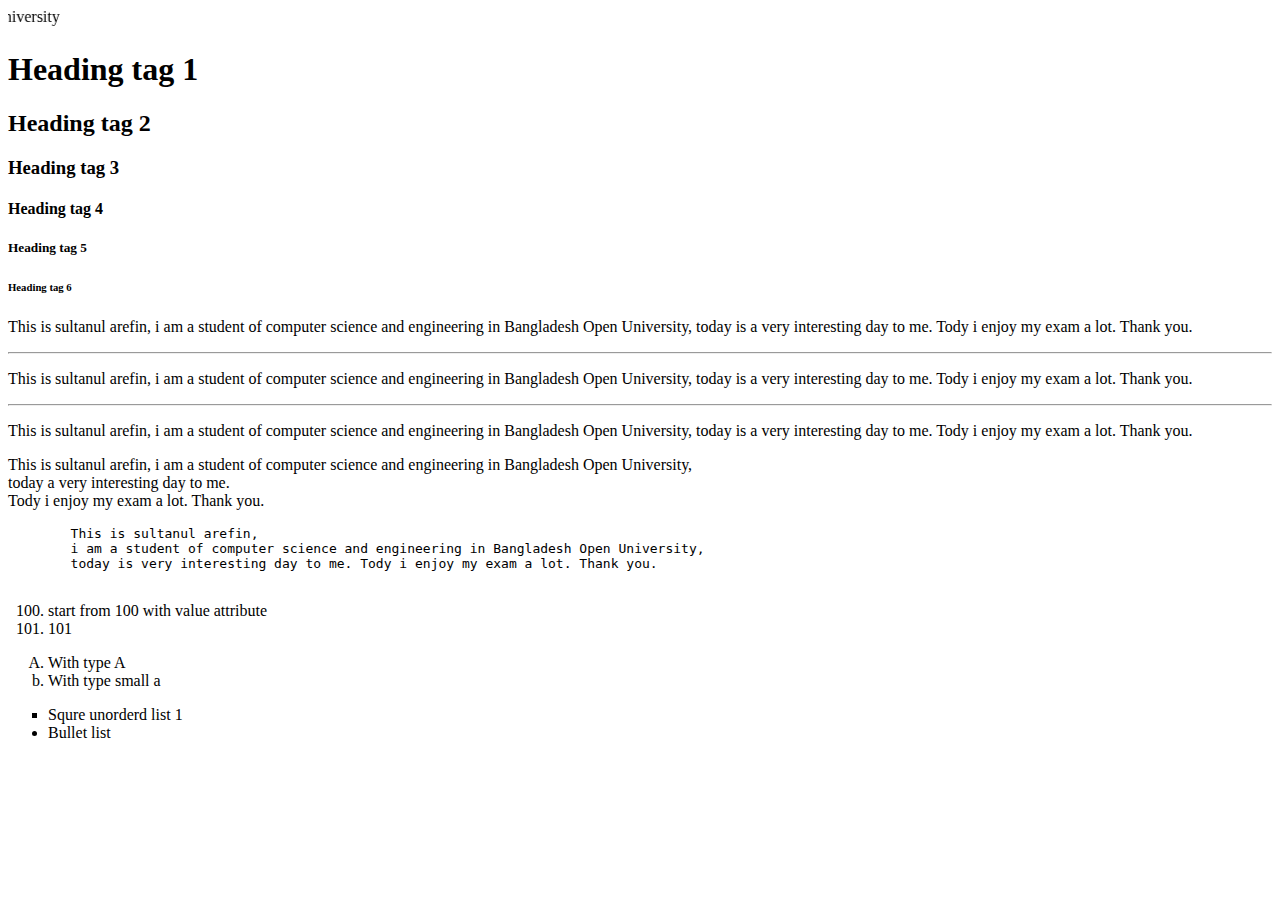
<file: 171_exp_1/index.html>
<!doctype html>
<html>

<head>
    <!-- Task 1 -->
    <title>
        Simple Html Tags
    </title>
</head>

<body>
    <!-- Task 2.1 -->
    <marquee direction="right">Bangladesh Open University</marquee>

    <!-- Task 2.2 -->
    <h1>Heading tag 1</h1>
    <h2>Heading tag 2</h2>
    <h3>Heading tag 3</h3>
    <h4>Heading tag 4</h4>
    <h5>Heading tag 5</h5>
    <h6>Heading tag 6</h6>

    <!-- Task 2.3 -->
    <p>This is sultanul arefin, i am a student of computer science and engineering in Bangladesh Open University, today
        is a very interesting day to me. Tody i enjoy my exam a lot. Thank you. </p>

    <!-- Task 2.4 -->
    <hr>
    <p>This is sultanul arefin, i am a student of computer science and engineering in Bangladesh Open University, today
        is a very interesting day to me. Tody i enjoy my exam a lot. Thank you. </p>
    <hr>
    <p>This is sultanul arefin, i am a student of computer science and engineering in Bangladesh Open University, today
        is a very interesting day to me. Tody i enjoy my exam a lot. Thank you. </p>

    <!-- Task 2.5 -->
    <p>This is sultanul arefin, i am a student of computer science and engineering in Bangladesh Open University,<br>
        today a very interesting day to me. <br> Tody i enjoy my exam a lot. Thank you. </p>

    <!-- Task 2.6 -->
    <pre>
        This is sultanul arefin, 
        i am a student of computer science and engineering in Bangladesh Open University, 
        today is very interesting day to me. Tody i enjoy my exam a lot. Thank you.
    </pre>

    <!-- Task 2.7 -->
    <ol>
        <li value="100">
            start from 100 with value attribute
        </li>
        <li>
            101
        </li>
    </ol>


    <ol>
        <li type="A">
            With type A
        </li>
        <li type="a">
            With type small a
        </li>
    </ol>


    <ul>
        <li type="square">
            Squre unorderd list 1
        </li>
        <li>
            Bullet list
        </li>

    </ul>



</body>

</html>
</file>
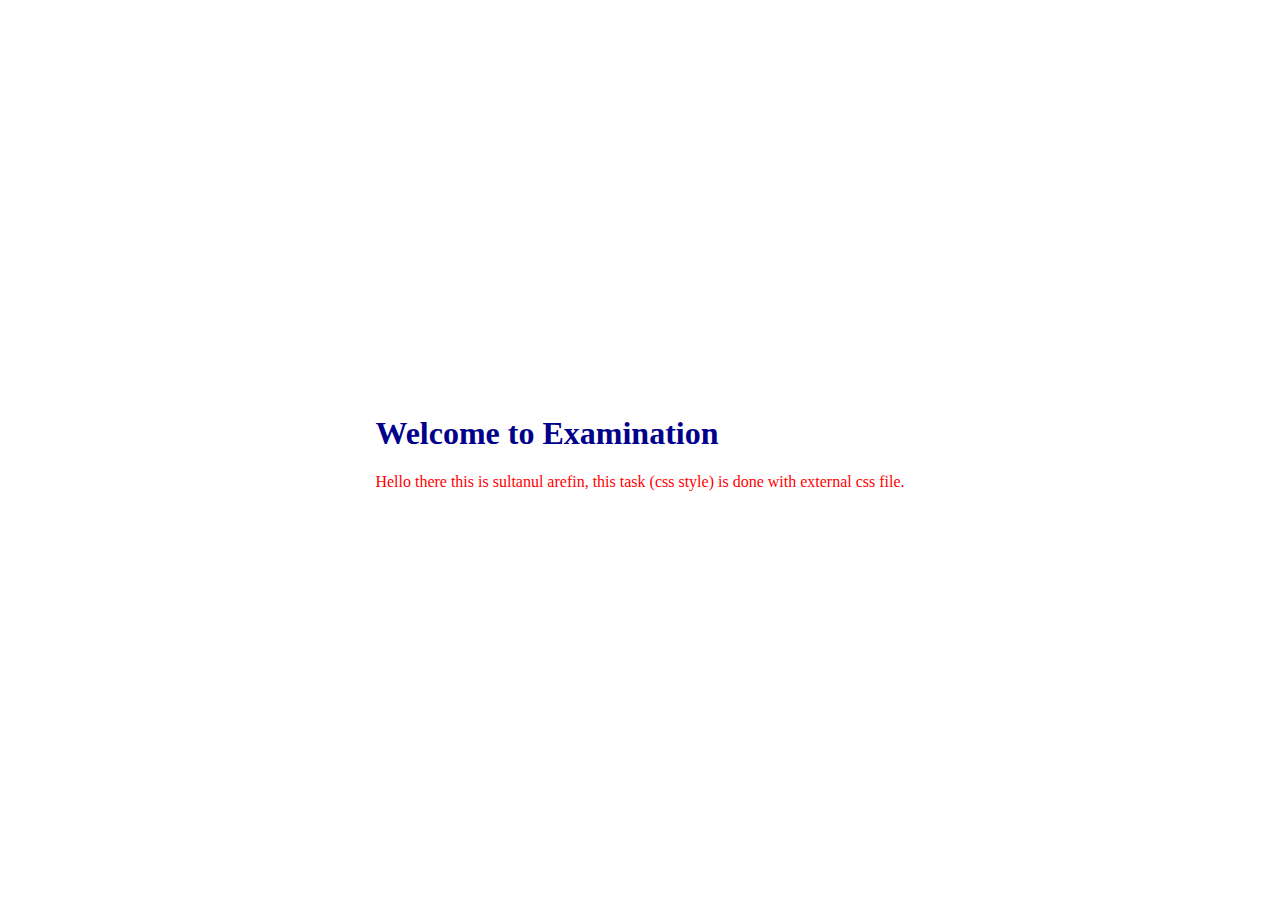
<file: 171_exp_3/index.html>
<!DOCTYPE html>
<html>

<head>
    <title>
        Expriment no 3
    </title>
    <!-- Task 3 -->
    <style>
        html,
        body {
            height: 100%;
        }

        html {
            display: table;
            margin: auto;
        }

        body {
            display: table-cell;
            vertical-align: middle;
        }
    </style>
    <!-- Task 2 -->
    <link rel="stylesheet" href="style.css">
</head>

<body>
    <!-- Task 1 -->
    <h1 style="color: darkblue;">Welcome to Examination</h1>
    <p>Hello there this is sultanul arefin, this task (css style) is done with external css file.</p>
</body>

</html>
</file>
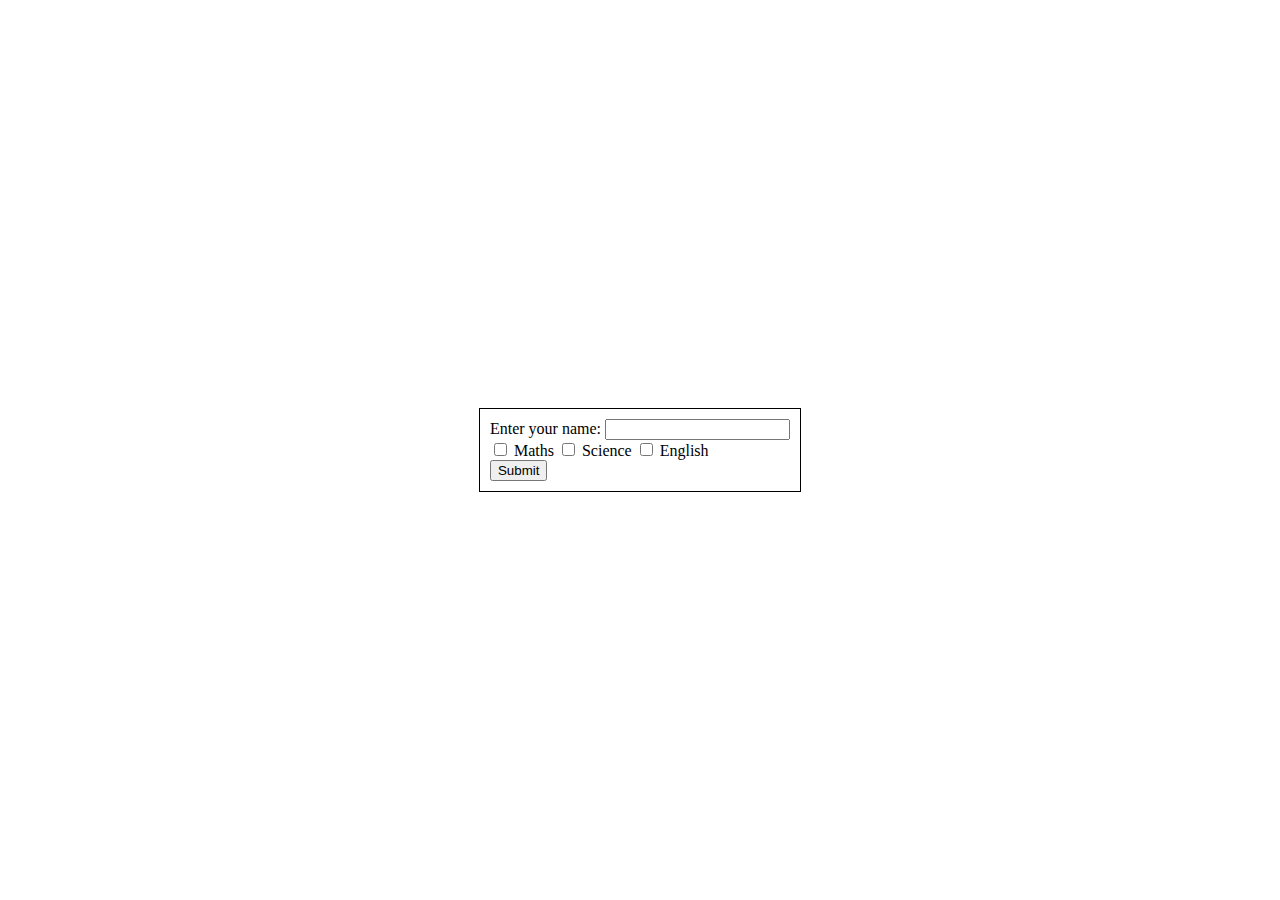
<file: 181_exp_1/index.html>
<!doctype html>
<html>

<head>
    <title>
        181 Exp 1
    </title>
    <style>
        html,
        body {
            height: 100%;
        }

        html {
            margin: auto;
            display: table;
        }

        body {
            vertical-align: middle;
            display: table-cell;
        }

        .border {
            border: 1px solid black;
        }

        .padding10 {
            padding: 10px;
        }
    </style>
</head>

<body>
    <div class="border padding10">
        Enter your name:
        <input type="text" name="name">
        <br>
        <input type="checkbox" name="subject" id="maths">
        <label for="maths">Maths</label>
        <input type="checkbox" name="subject" id="science">
        <label for="science">Science</label>
        <input type="checkbox" name="subject" id="english">
        <label for="english">English</label>
        <br>
        <button>Submit</button>
    </div>
</body>

</html>
</file>
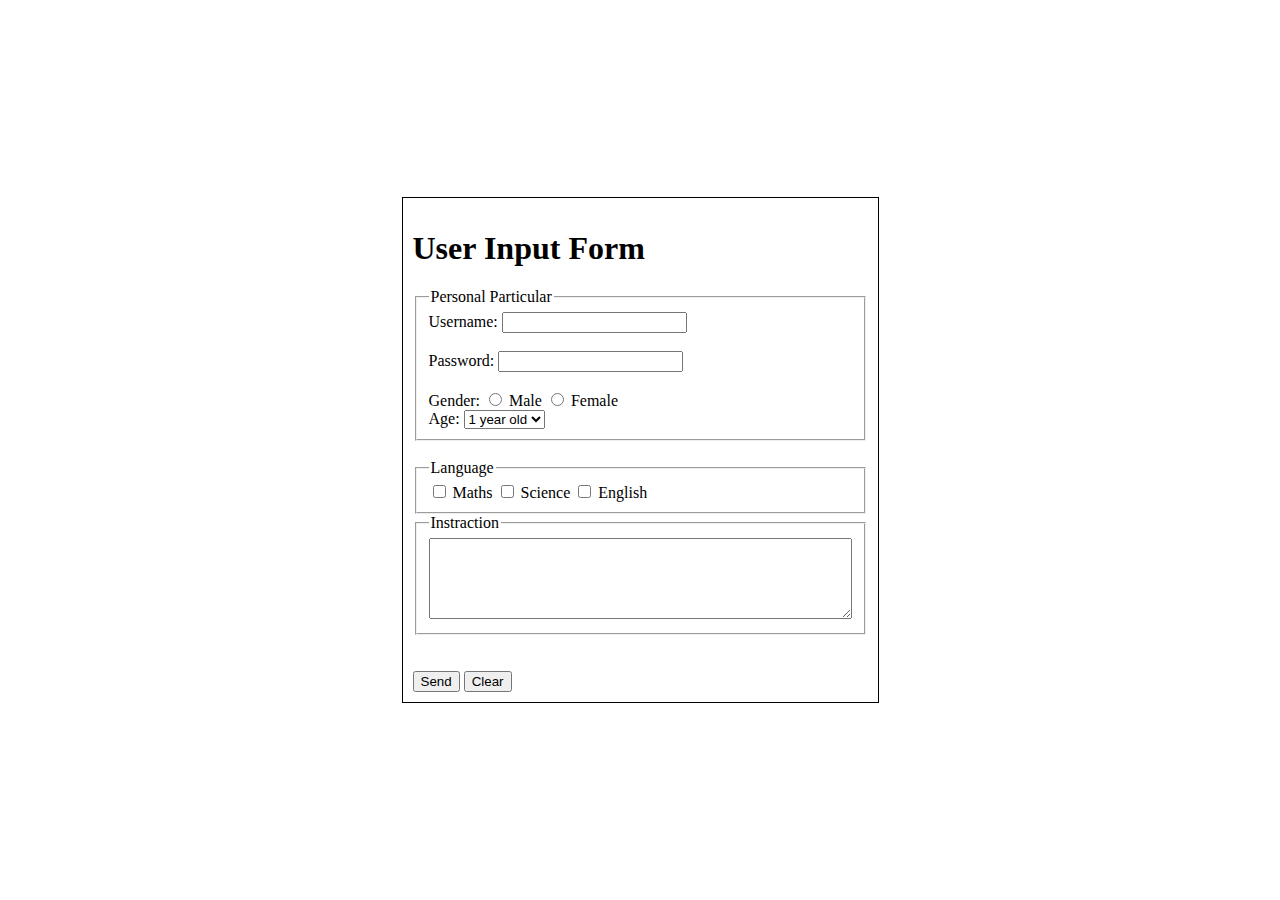
<file: 181_exp_2/index.html>
<!DOCTYPE html>
<html>

<head>
    <title>
        182 Exp 2
    </title>
    <style>
        html,
        body {
            height: 100%;
        }

        html {
            display: table;
            margin: auto;
        }

        body {
            display: table-cell;
            vertical-align: middle;
        }

        .border-1 {
            border: 1px solid black;
        }

        .padding10 {
            padding: 10px;
        }
    </style>
</head>

<body>
    <div class="border-1 padding10">
        <h1>User Input Form</h1>
        <form>
            <fieldset>
                <legend>
                    Personal Particular
                </legend>
                Username:
                <input type="text" name="username">
                <br>
                <br>
                Password:
                <input type="password" name="user-pwd" id="user-password">
                <br>
                <br>
                Gender:
                <input type="radio" name="gender" id="male">
                <label for="male">Male</label>

                <input type="radio" name="gender" id="female">
                <label for="female">Female</label>
                <br>
                Age:
                <select name="age" id="age">
                    <option value="1">1 year old</option>
                    <option value="2">2 year old</option>
                </select>
            </fieldset>

            <br>
            <fieldset>
                <legend>
                    Language
                </legend>
                <input type="checkbox" name="subject" id="maths">
                <label for="maths">Maths</label>
                <input type="checkbox" name="subject" id="science">
                <label for="science">Science</label>
                <input type="checkbox" name="subject" id="english">
                <label for="english">English</label>
            </fieldset>
            <fieldset>
                <legend>
                    Instraction
                </legend>
                <textarea rows="5" cols="50" name="Description" id="Description"></textarea>

            </fieldset>
            <br><br>
            <input type="submit" value="Send">
            <button>Clear</button>
        </form>
    </div>


</body>

</html>
</file>
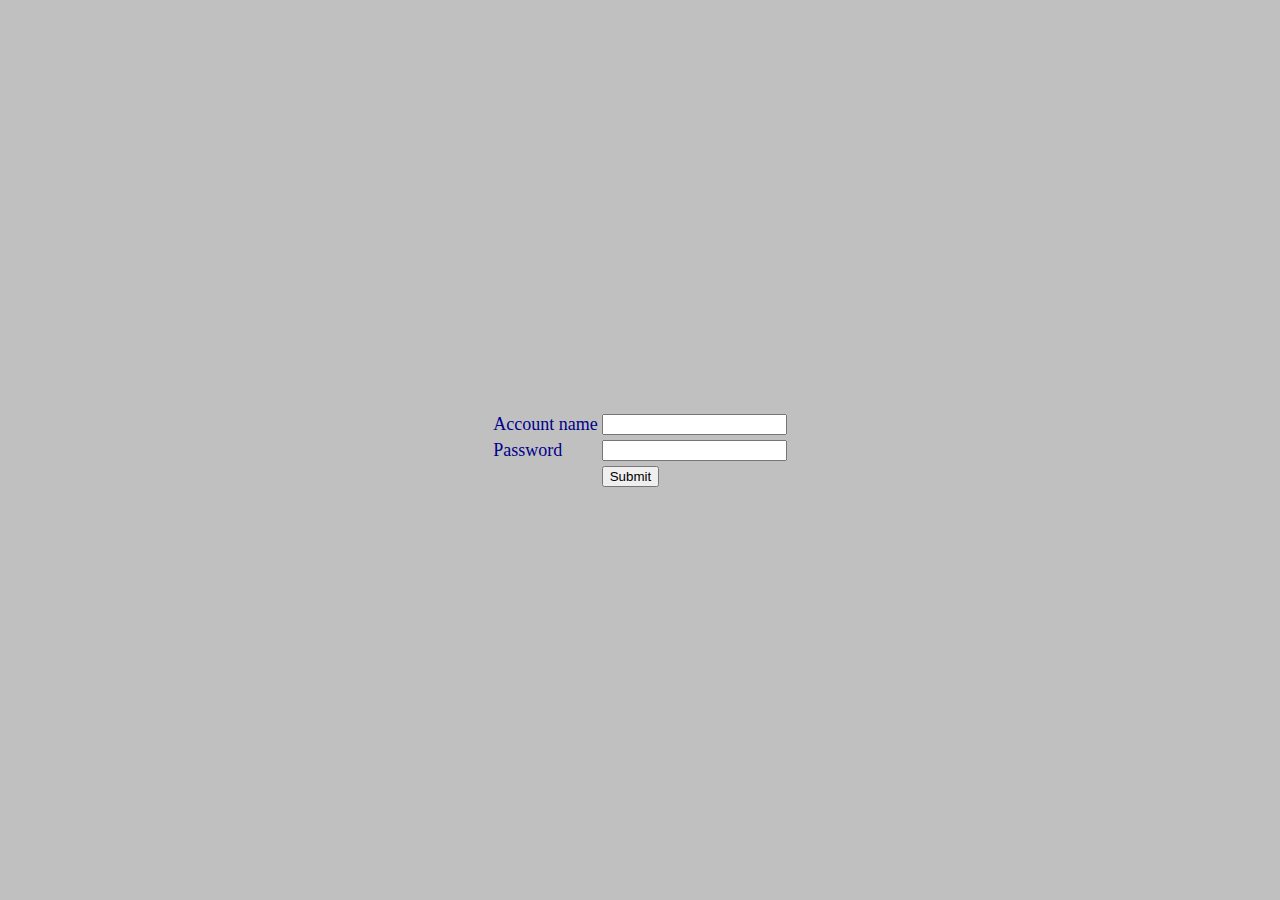
<file: 171_exp_2/registration.html>
<!doctype html>
<html>

<head>
    <!-- Task 1 is filename registration.html -->
    <title>
        Registration Title
    </title>
    <style>
        html,
        body {
            height: 100%;
        }

        html {
            display: table;
            margin: auto;
        }

        body {
            /* Task 3 */
            display: table-cell;
            vertical-align: middle;

            /* Task 2 */
            background-color: silver;


            /* Task 4 */
            font-size: large;
            color: darkblue;

        }
    </style>
</head>

<body>
    <!-- Task 3 -->
    <form name="registration">
        <table>
            <tr>
                <td>
                    Account name
                </td>
                <td>
                    <input type="text" name="account_name">
                </td>
            </tr>
            <tr>
                <td>
                    Password
                </td>
                <td>
                    <input type="password" name="account_password">
                </td>
            </tr>
            <tr>
                <td></td>
                <td><input type="button" value="Submit"></td>
            </tr>
        </table>
    </form>

</body>

</html>
</file>
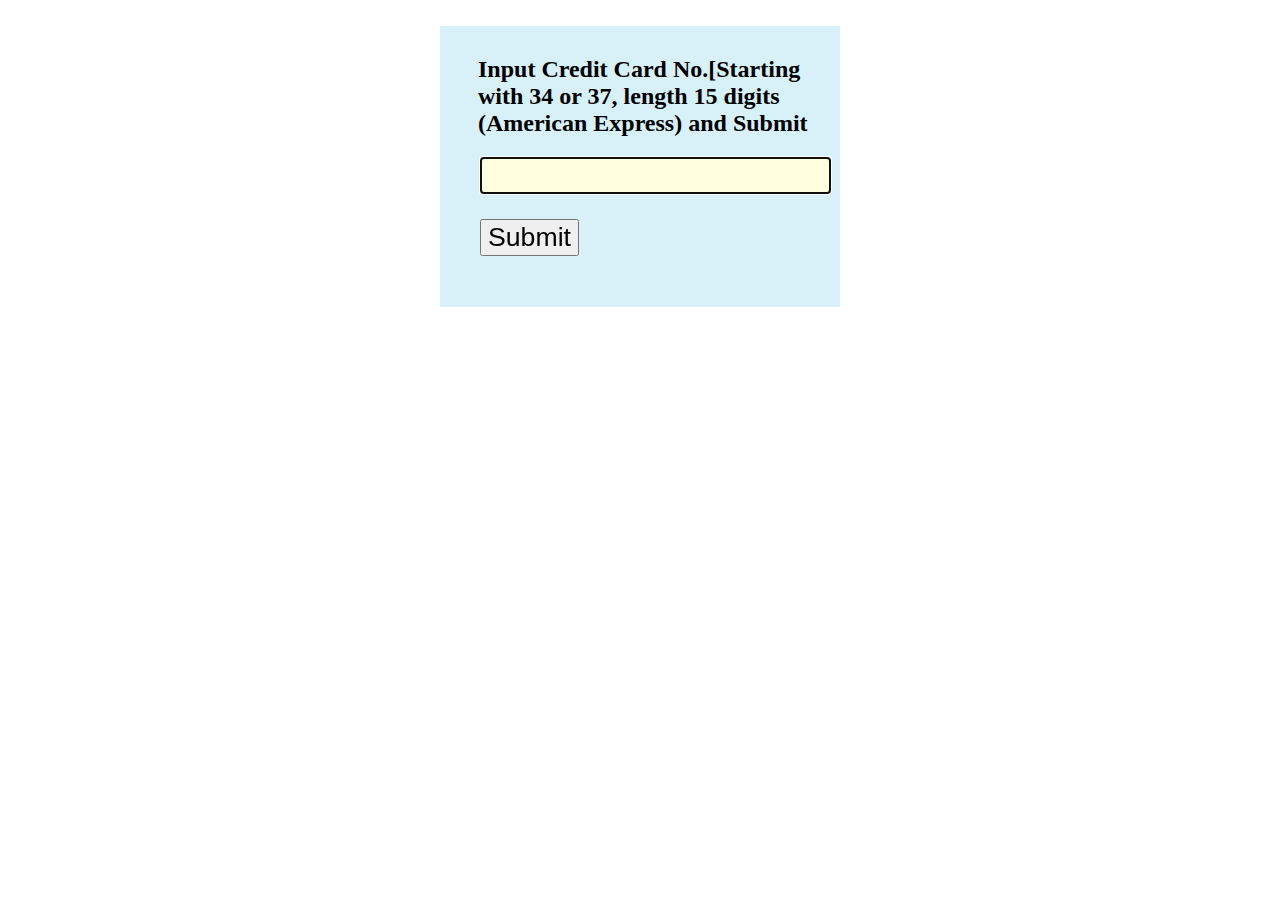
<file: 171_exp_4/all/example-credit-card-american-express.html>
<!DOCTYPE html>
<html lang="en">
<head>
<meta charset="utf-8">
<title>JavaScript form validation - checking non-empty</title>
<link rel='stylesheet' href='form-style.css' type='text/css' />      
</head><br><body onload='document.form1.text1.focus()'>
<div class="mail">
<h2>Input Credit Card No.[Starting with 34 or 37, length 15 digits (American Express) and Submit</h2>
<form name="form1" action="#">
<ul>
<li><input type='text' name='text1'/></li>
<li>&nbsp;</li>
<li class="submit"><input type="submit" name="submit" value="Submit" onclick="cardnumber(document.form1.text1)"/></li>
<li>&nbsp;</li>
</ul>
</form>
</div>
<script src="credit-card-americal-express-validation.js"></script>
</body>
</html>
</file>
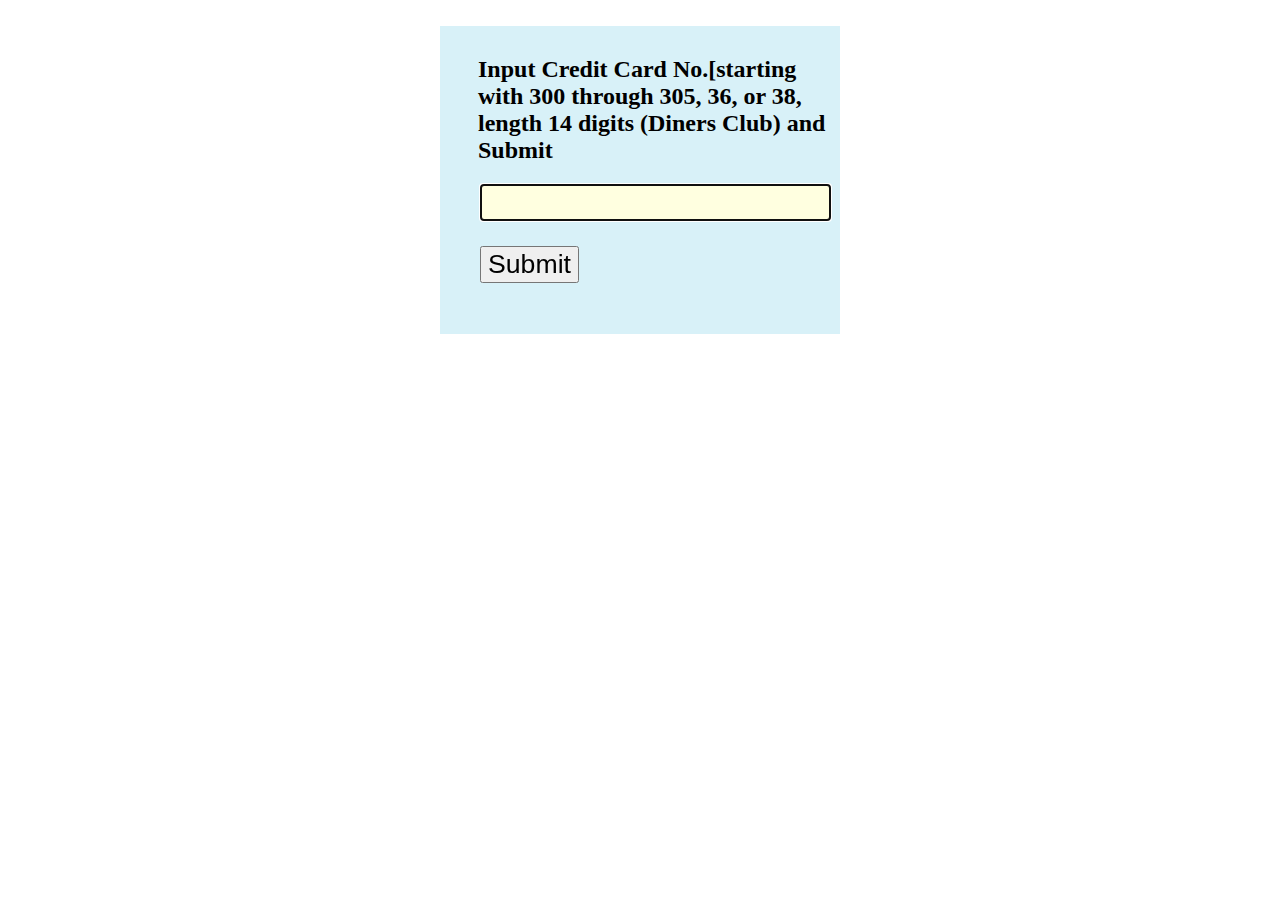
<file: 171_exp_4/all/example-credit-card-diners.html>
<!DOCTYPE html>
<html lang="en">
<head>
<meta charset="utf-8">
<title>JavaScript form validation - checking non-empty</title>
<link rel='stylesheet' href='form-style.css' type='text/css' />      
</head><br><body onload='document.form1.text1.focus()'>
<div class="mail">
<h2>Input Credit Card No.[starting with 300 through 305, 36, or 38, length 14 digits (Diners Club) and Submit</h2>
<form name="form1" action="#">
<ul>
<li><input type='text' name='text1'/></li>
<li>&nbsp;</li>
<li class="submit"><input type="submit" name="submit" value="Submit" onclick="cardnumber(document.form1.text1)"/></li>
<li>&nbsp;</li>
</ul>
</form>
</div>
<script src="credit-card-diners-validation.js"></script>
</body>
</html>
</file>
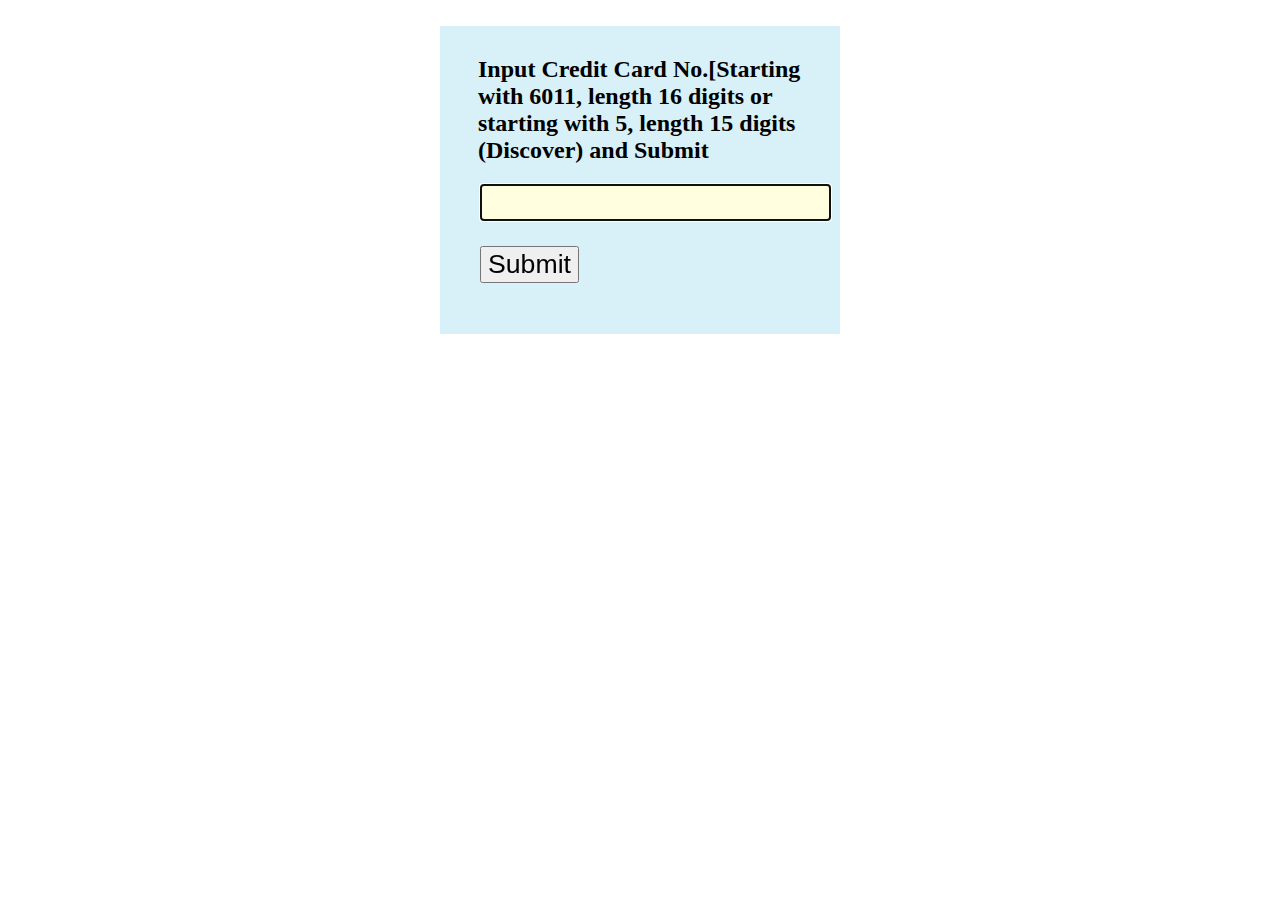
<file: 171_exp_4/all/example-credit-card-discover.html>
<!DOCTYPE html>
<html lang="en">
<head>
<meta charset="utf-8">
<title>JavaScript form validation - checking non-empty</title>
<link rel='stylesheet' href='form-style.css' type='text/css' />      
</head><br><body onload='document.form1.text1.focus()'>
<div class="mail">
<h2>Input Credit Card No.[Starting with 6011, length 16 digits or starting with 5, length 15 digits (Discover) and Submit</h2>
<form name="form1" action="#">
<ul>
<li><input type='text' name='text1'/></li>
<li>&nbsp;</li>
<li class="submit"><input type="submit" name="submit" value="Submit" onclick="cardnumber(document.form1.text1)"/></li>
<li>&nbsp;</li>
</ul>
</form>
</div>
<script src="credit-card-discover-validation.js"></script>
</body>
</html>
</file>
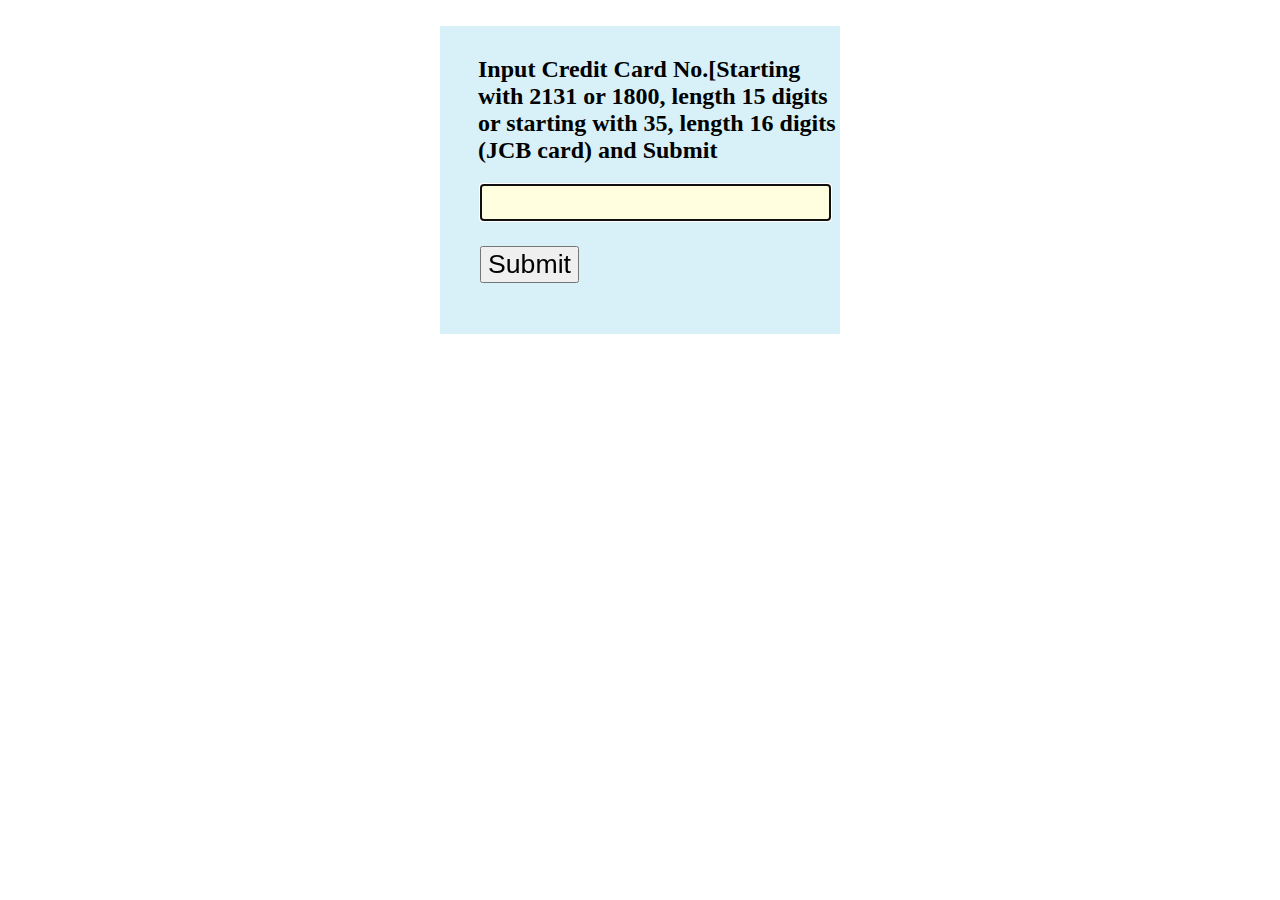
<file: 171_exp_4/all/example-credit-card-jcb.html>
<!DOCTYPE html>
<html lang="en">
<head>
<meta charset="utf-8">
<title>JavaScript form validation - checking non-empty</title>
<link rel='stylesheet' href='form-style.css' type='text/css' />      
</head><br><body onload='document.form1.text1.focus()'>
<div class="mail">
<h2>Input Credit Card No.[Starting with 2131 or 1800, length 15 digits or starting with 35, length 16 digits (JCB card) and Submit</h2>
<form name="form1" action="#">
<ul>
<li><input type='text' name='text1'/></li>
<li>&nbsp;</li>
<li class="submit"><input type="submit" name="submit" value="Submit" onclick="cardnumber(document.form1.text1)"/></li>
<li>&nbsp;</li>
</ul>
</form>
</div>
<script src="credit-card-jcb-validation.js"></script>
</body>
</html>
</file>
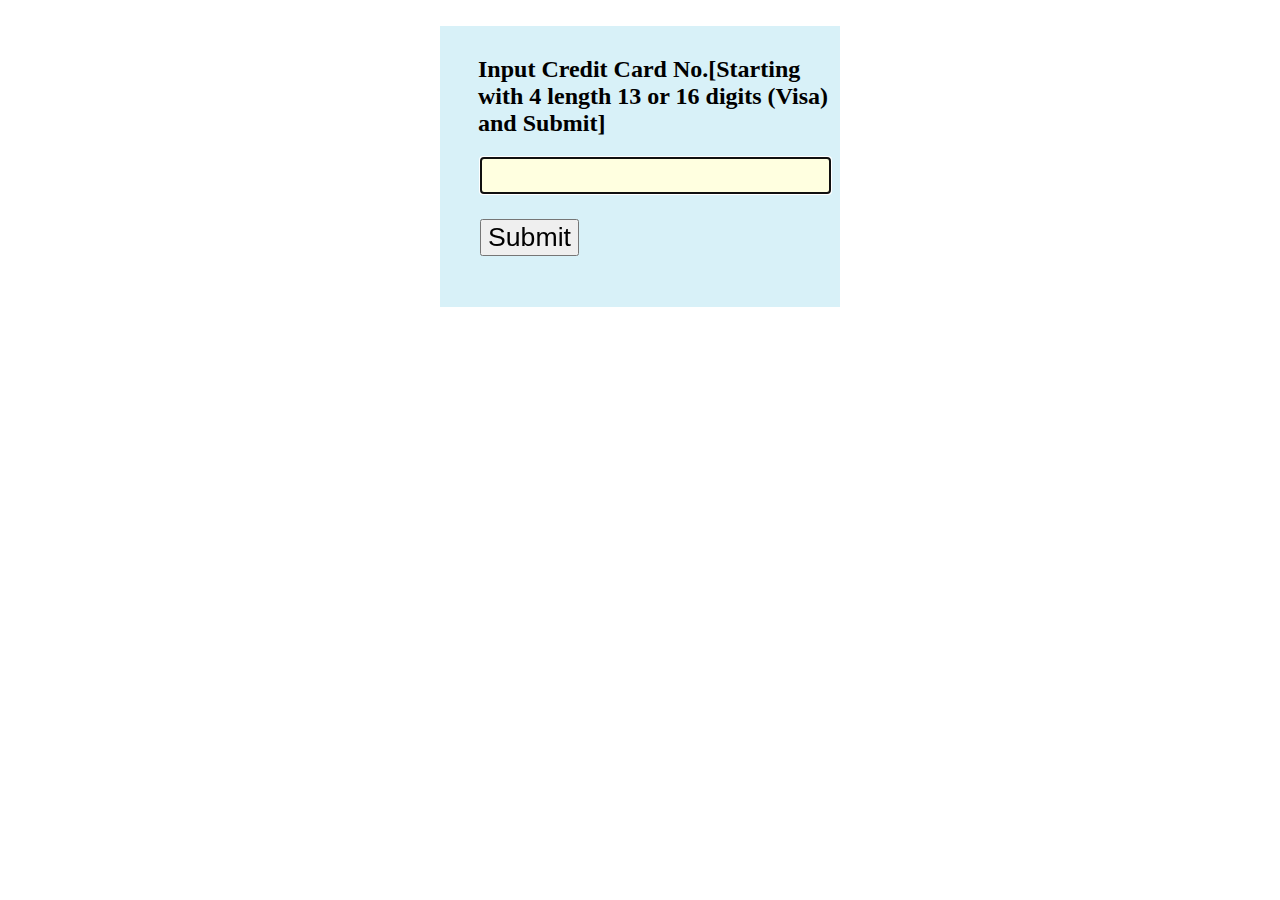
<file: 171_exp_4/all/example-credit-card-visa.html>
<!DOCTYPE html>
<html lang="en">
<head>
<meta charset="utf-8">
<title>JavaScript form validation - checking non-empty</title>
<link rel='stylesheet' href='form-style.css' type='text/css' />      
</head><br><body onload='document.form1.text1.focus()'>
<div class="mail">
<h2>Input Credit Card No.[Starting with 4 length 13 or 16 digits (Visa) and Submit]</h2>
<form name="form1" action="#">
<ul>
<li><input type='text' name='text1'/></li>
<li>&nbsp;</li>
<li class="submit"><input type="submit" name="submit" value="Submit" onclick="cardnumber(document.form1.text1)"/></li>
<li>&nbsp;</li>
</ul>
</form>
</div>
<script src="credit-card-visa-validation.js"></script>
</body>
</html>
</file>
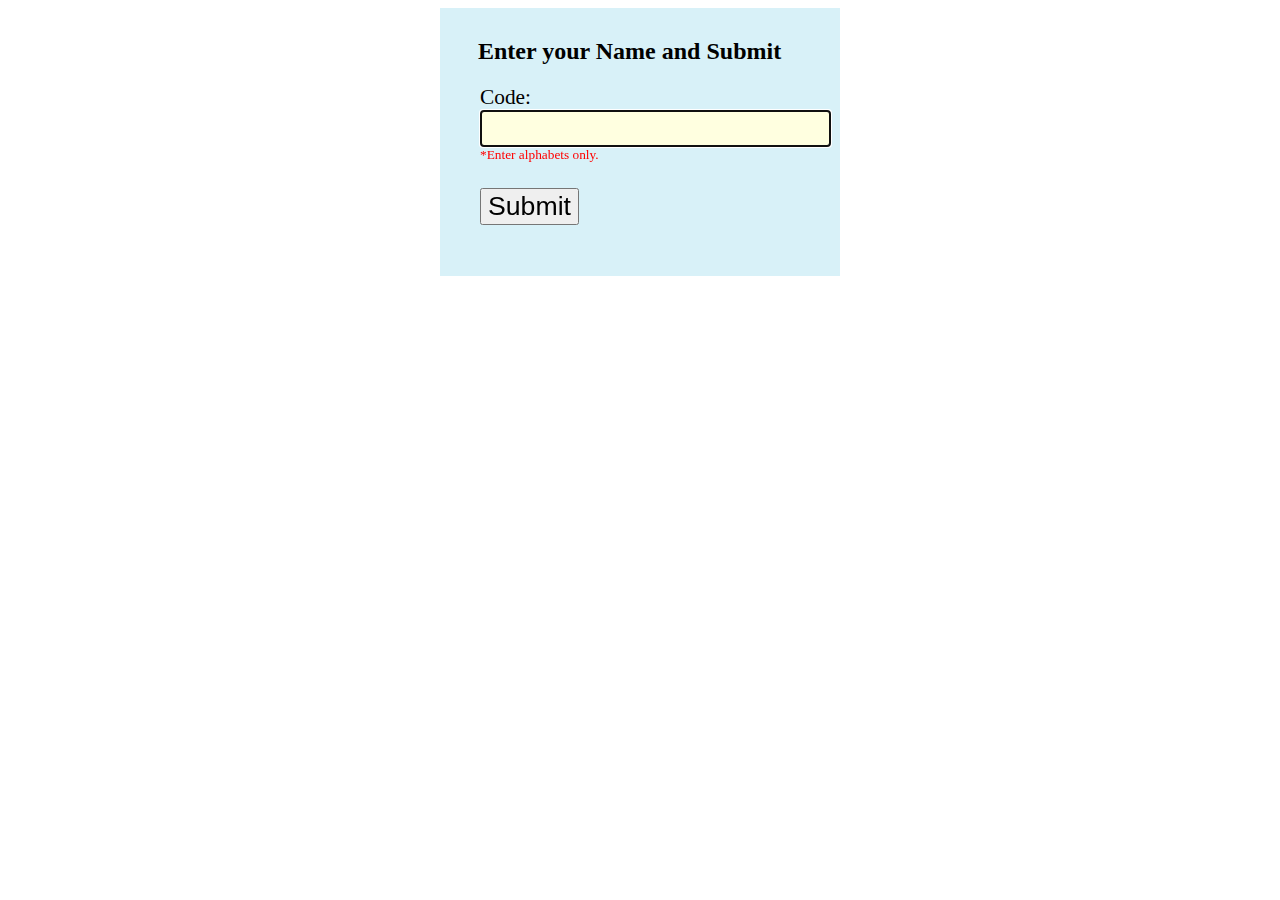
<file: 171_exp_4/all/example-javascript-form-validation-checking-all-letters.html>
<!DOCTYPE html>
<html lang="en">
<head>
<meta charset="utf-8">
<meta http-equiv="content-type" content="text/html; charset=utf-8" />
<title>JavaScript form validation - checking all letters</title>
<link rel='stylesheet' href='form-style.css' type='text/css' />
</head>
<body onload='document.form1.text1.focus()'>
<div class="mail">
<h2>Enter your Name and Submit</h2>
<form name="form1" action="#">
<ul>
<li>Code:</li>
<li><input type='text' name='text1'/></li>
<li class="rq">*Enter alphabets only.</li>
<li>&nbsp;</li>
<li><input type="submit" name="submit" value="Submit" onclick="allLetter(document.form1.text1)" /></li>
<li>&nbsp;</li>
</ul>
</form>
</div>
<script src="all-letter.js"> </script>
</body>
</html>
</file>
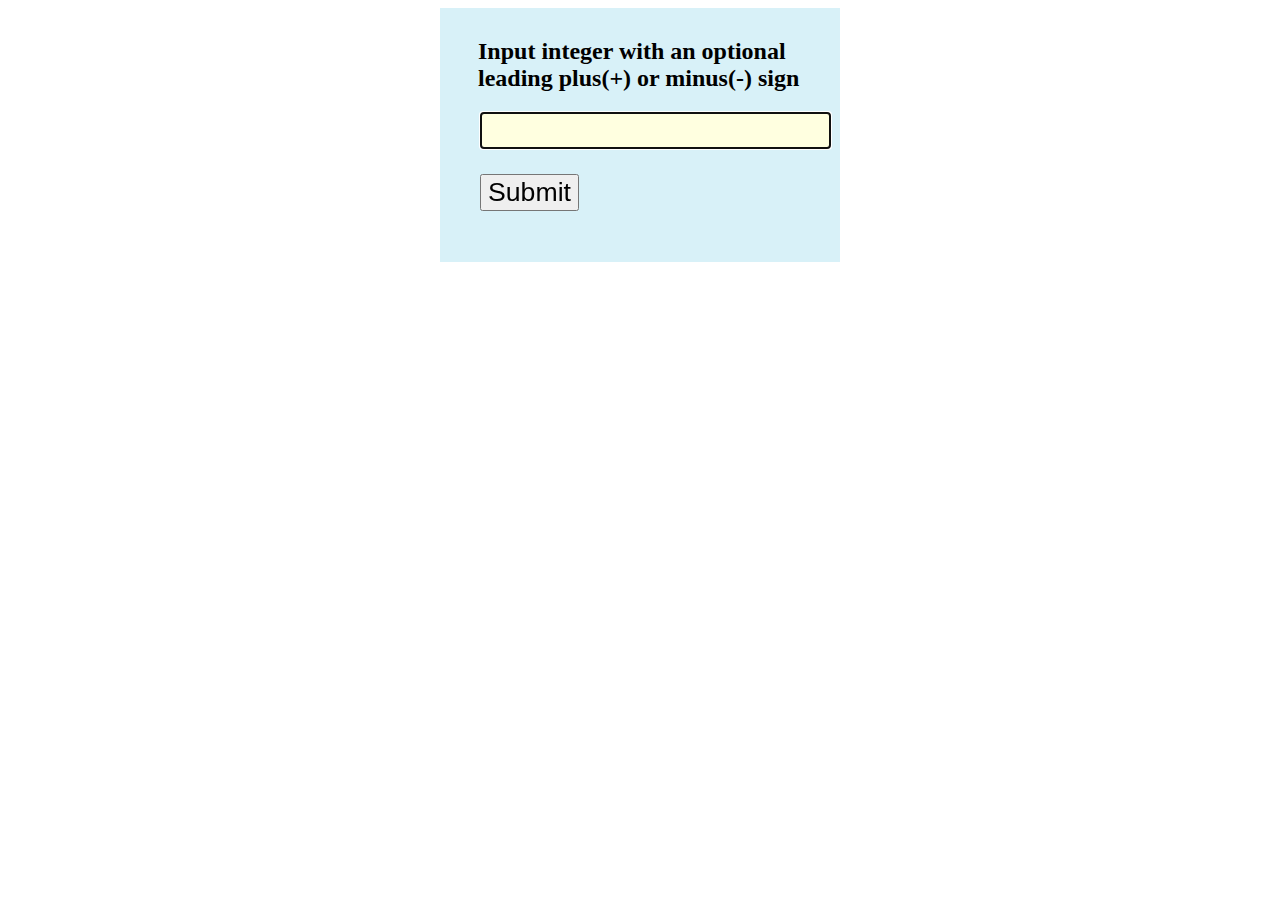
<file: 171_exp_4/all/example-javascript-form-validation-checking-all-numbers-with-plus-minus.html>
<!DOCTYPE html>
<html lang="en">
<head>
<meta charset="utf-8">
<title>JavaScript form validation - An integer with an optional leading plus(+) or minus(-) sign</title>
<link rel='stylesheet' href='form-style.css' type='text/css' />
</head>
<body onload='document.form1.text1.focus()'>
<div class="mail">
<h2>Input integer with an optional leading plus(+) or minus(-) sign</h2>
<form name="form1" action="#">
<ul>
<li><input type='text' name='text1'/></li>
<li class="rq"></li>
<li>&nbsp;</li>
<li><input type="submit" name="submit" value="Submit" onclick="allnumericplusminus(document.form1.text1)" /></li>
<li>&nbsp;</li>
</ul>
</form>
</div>
<script src="all-numbers-with-plus-minus.js"></script>
</body>
</html>
</file>
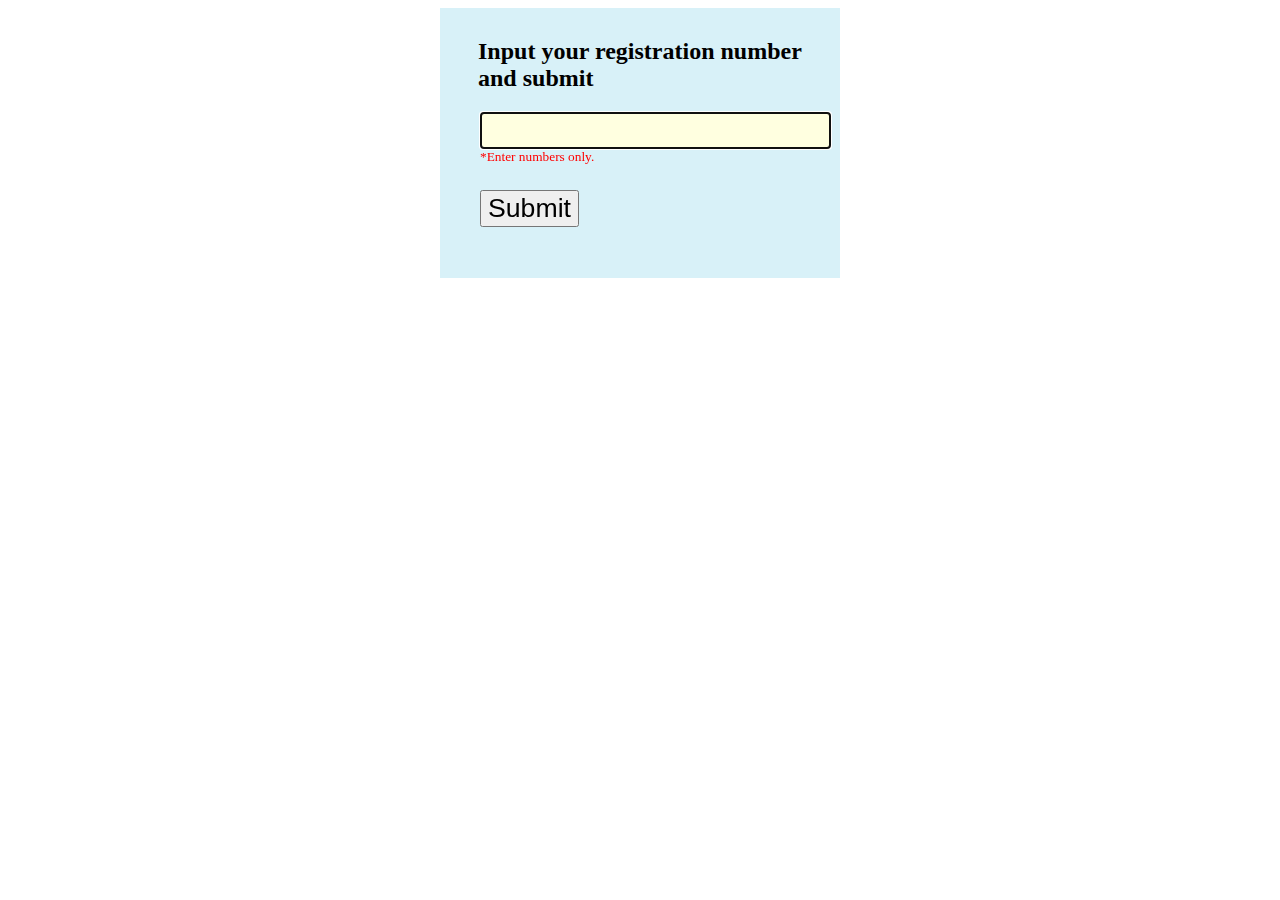
<file: 171_exp_4/all/example-javascript-form-validation-checking-all-numbers.html>
<!DOCTYPE html>
<html lang="en">
<head>
<meta charset="utf-8">
<title>JavaScript form validation - checking all numbers</title>
<link rel='stylesheet' href='form-style.css' type='text/css' />
</head>
<body onload='document.form1.text1.focus()'>
<div class="mail">
<h2>Input your registration number and submit</h2>
<form name="form1" action="#">
<ul>
<li><input type='text' name='text1'/></li>
<li class="rq">*Enter numbers only.</li>
<li>&nbsp;</li>
<li><input type="submit" name="submit" value="Submit" onclick="allnumeric(document.form1.text1)" /></li>
<li>&nbsp;</li>
</ul>
</form>
</div>
<script src="all-numbers.js"></script>
</body>
</html>
</file>
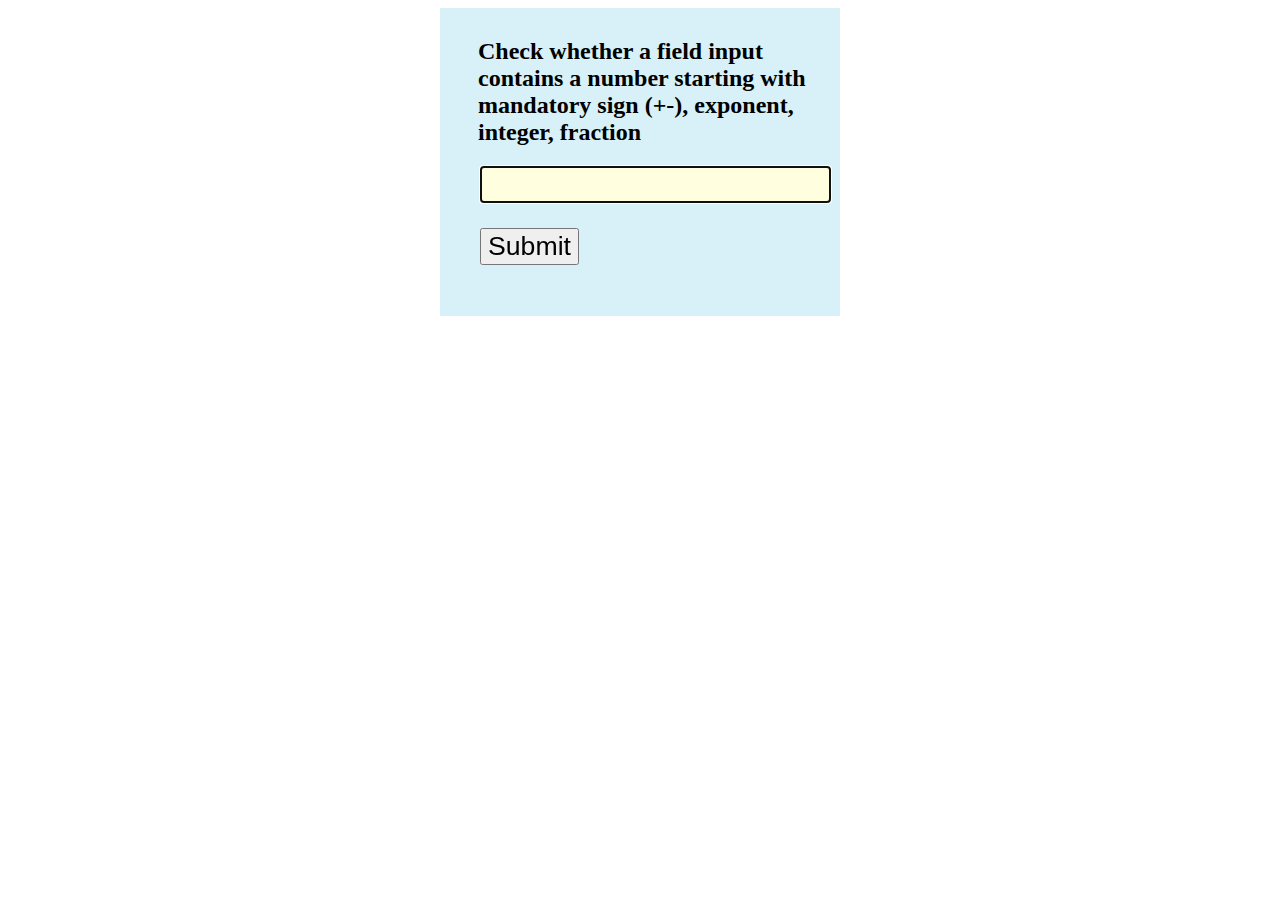
<file: 171_exp_4/all/example-javascript-form-validation-checking-decimal-numbers-with-sign-exponent.html>
<!DOCTYPE html>
<html lang="en">
<head>
<meta charset="utf-8">
<title>JavaScript form validation - check a Floating Number with exponent and starting with sign </title>
<link rel='stylesheet' href='form-style.css' type='text/css' />
</head>
<body onload='document.form1.text1.focus()'>
<div class="mail">
<h2>Check whether a field input contains a number starting with mandatory sign (+-), exponent, integer, fraction</h2>
<form name="form1" action="#">
<ul>
<li><input type='text' name='text1'/></li>
<li>&nbsp;</li>
<li><input type="submit" name="submit" value="Submit" onClick="CheckDecimal(document.form1.text1)"/></li>
<li>&nbsp;</li>
</ul>
</form>
</div>
<script src="check-decimal-with-exponent-sign.js"></script>
</body>
</html>
</file>
<file: 171_exp_3/style.css>
p {
    color: red;
}
</file>
<file: 171_exp_4/all/form-style.css>
li {list-style-type: none;
font-size: 16pt;
}
.mail {
margin: auto;
padding-top: 10px;
padding-bottom: 10px;
width: 400px;
background : #D8F1F8;
border: 1px soild silver;
}
.mail h2 {
margin-left: 38px;
}
input {
font-size: 20pt;
}
input:focus, textarea:focus{
background-color: lightyellow;
}
input submit {
font-size: 12pt;
}
.rq {
color: #FF0000;
font-size: 10pt;
}
</file>
